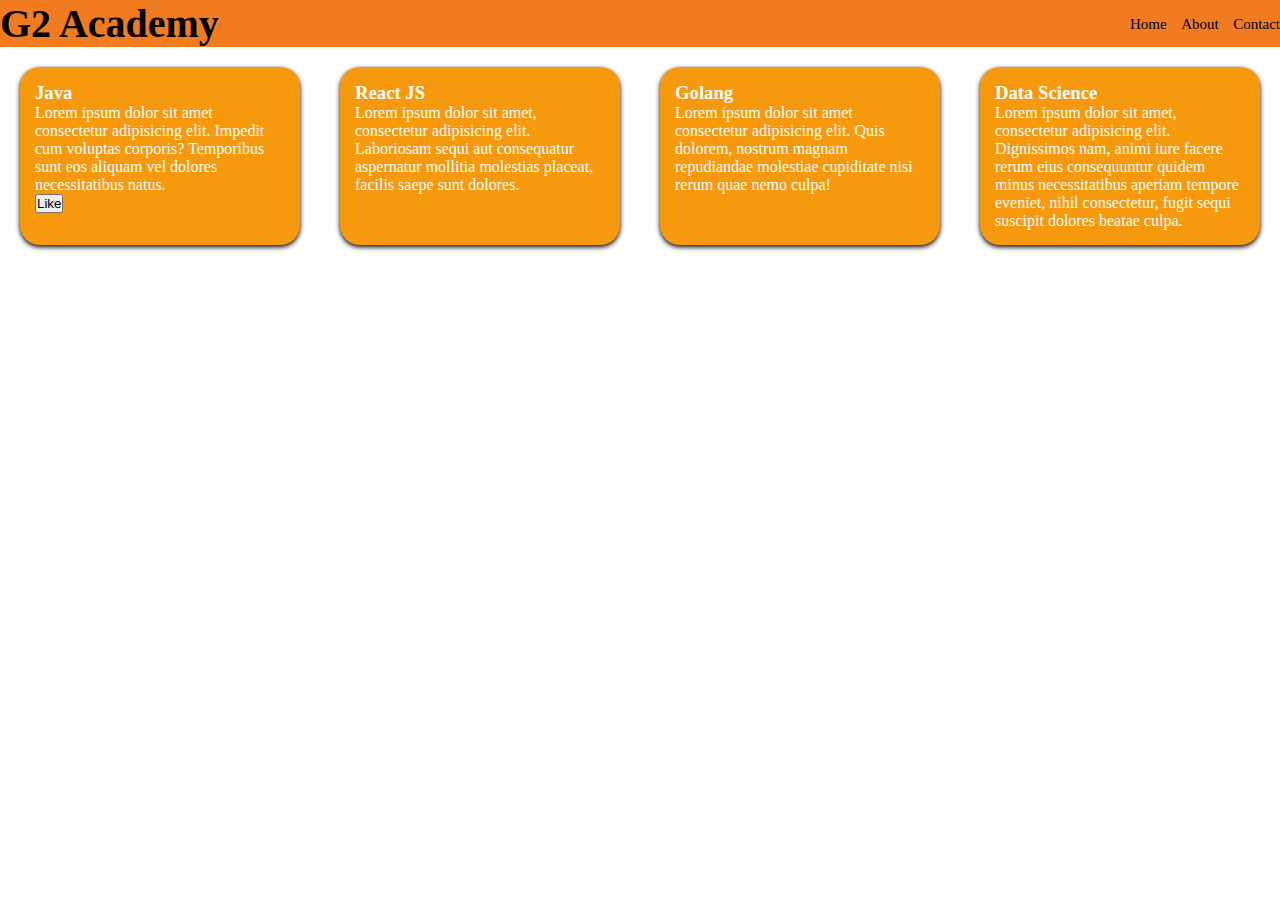
<file: index.html>
<!DOCTYPE html>
<html lang="en">
<head>
    <meta charset="UTF-8">
    <meta http-equiv="X-UA-Compatible" content="IE=edge">
    <meta name="viewport" content="width=device-width, initial-scale=1.0">
    <link rel="stylesheet" href="style.css">
    <title>G2 Academy - Batch September 2022</title>
</head>
<body>
    <div class="navbar">
        <div class="logo">G2 Academy</div>
        <ul class="menu">
            <li><a href="#">Home</a></li>
            <li><a href="#">About</a></li>
            <li><a href="#">Contact</a></li>
        </ul>
    </div>

    <div class="container">
        <div class="card">
            <h3>Java</h3>
            <p>Lorem ipsum dolor sit amet consectetur adipisicing elit. Impedit cum voluptas corporis? Temporibus sunt eos aliquam vel dolores necessitatibus natus.</p>
            <button>Like</button>
        </div>
        <div class="card">
            <h3>React JS</h3>
            <p>Lorem ipsum dolor sit amet, consectetur adipisicing elit. Laboriosam sequi aut consequatur aspernatur mollitia molestias placeat, facilis saepe sunt dolores.</p>
        </div>
        <div class="card">
            <h3>Golang</h3>
            <p>Lorem ipsum dolor sit amet consectetur adipisicing elit. Quis dolorem, nostrum magnam repudiandae molestiae cupiditate nisi rerum quae nemo culpa!</p>
        </div>
        <div class="card">
            <h3>Data Science</h3>
            <p>Lorem ipsum dolor sit amet, consectetur adipisicing elit. Dignissimos nam, animi iure facere rerum eius consequuntur quidem minus necessitatibus aperiam tempore eveniet, nihil consectetur, fugit sequi suscipit dolores beatae culpa.</p>
        </div>
    </div>
</body>
</html>
</file>
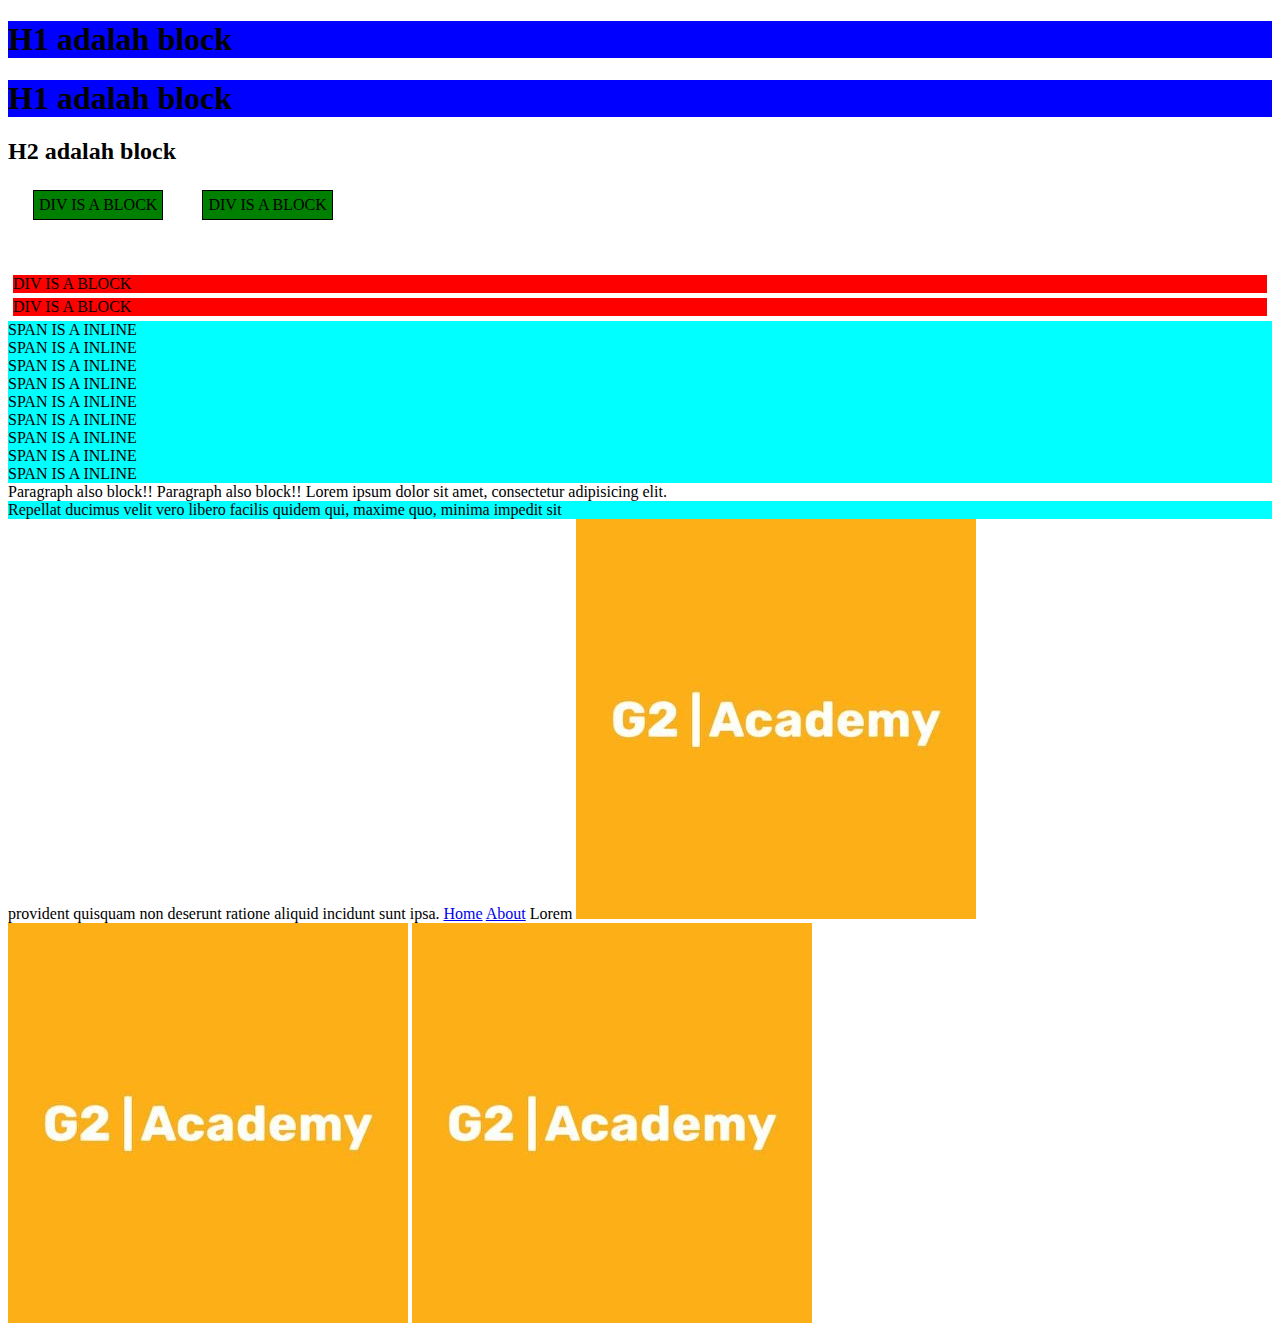
<file: display.html>
<!DOCTYPE html>
<html lang="en">
  <head>
    <meta charset="UTF-8" />
    <meta http-equiv="X-UA-Compatible" content="IE=edge" />
    <meta name="viewport" content="width=device-width, initial-scale=1.0" />
    <title>FLOW LAYOUT</title>
    <style>
        h1 {
            background-color: blue;
        }

        div {
            background-color: red;
            margin: 5px;
            /* display: inline; */
        }

        .box {
           background-color: green; 
           display: inline-block;
           padding: 5px;
           border: 1px solid black;
           margin-left: 25px;
           margin-right: 10px;
           margin-bottom: 50px;
        }

        span {
            background-color: aqua;
            display: block;
        }

        p {
            display: inline;
        }

    </style>
  </head>
  <body>
    <h1>H1 adalah block</h1>
    <h1>H1 adalah block</h1>
    <h2>H2 adalah block</h2>
    <div class="box">DIV IS A BLOCK</div>
    <div class="box">DIV IS A BLOCK</div>
    <div>DIV IS A BLOCK</div>
    <div>DIV IS A BLOCK</div>

    <span>SPAN IS A INLINE</span>
    <span>SPAN IS A INLINE</span>
    <span>SPAN IS A INLINE</span>
    <span>SPAN IS A INLINE</span>
    <span>SPAN IS A INLINE</span>
    <span>SPAN IS A INLINE</span>
    <span>SPAN IS A INLINE</span>
    <span>SPAN IS A INLINE</span>
    <span>SPAN IS A INLINE</span>

    <p>Paragraph also block!!</p>
    <p>Paragraph also block!!</p>
    <p>Lorem ipsum dolor sit amet, consectetur adipisicing elit. <span>Repellat ducimus velit vero libero facilis quidem qui, maxime quo, minima impedit sit</span> provident quisquam non deserunt ratione aliquid incidunt sunt ipsa.</p>

    <a href="#">Home</a>
    <a href="#">About</a>
    <p>Lorem</p>

    <!-- IMG IS A INLINE-->
    <img src="./assets/g2academy.jpeg" />
    <img src="./assets/g2academy.jpeg" />
    <img src="./assets/g2academy.jpeg" />
  </body>
</html>
</file>
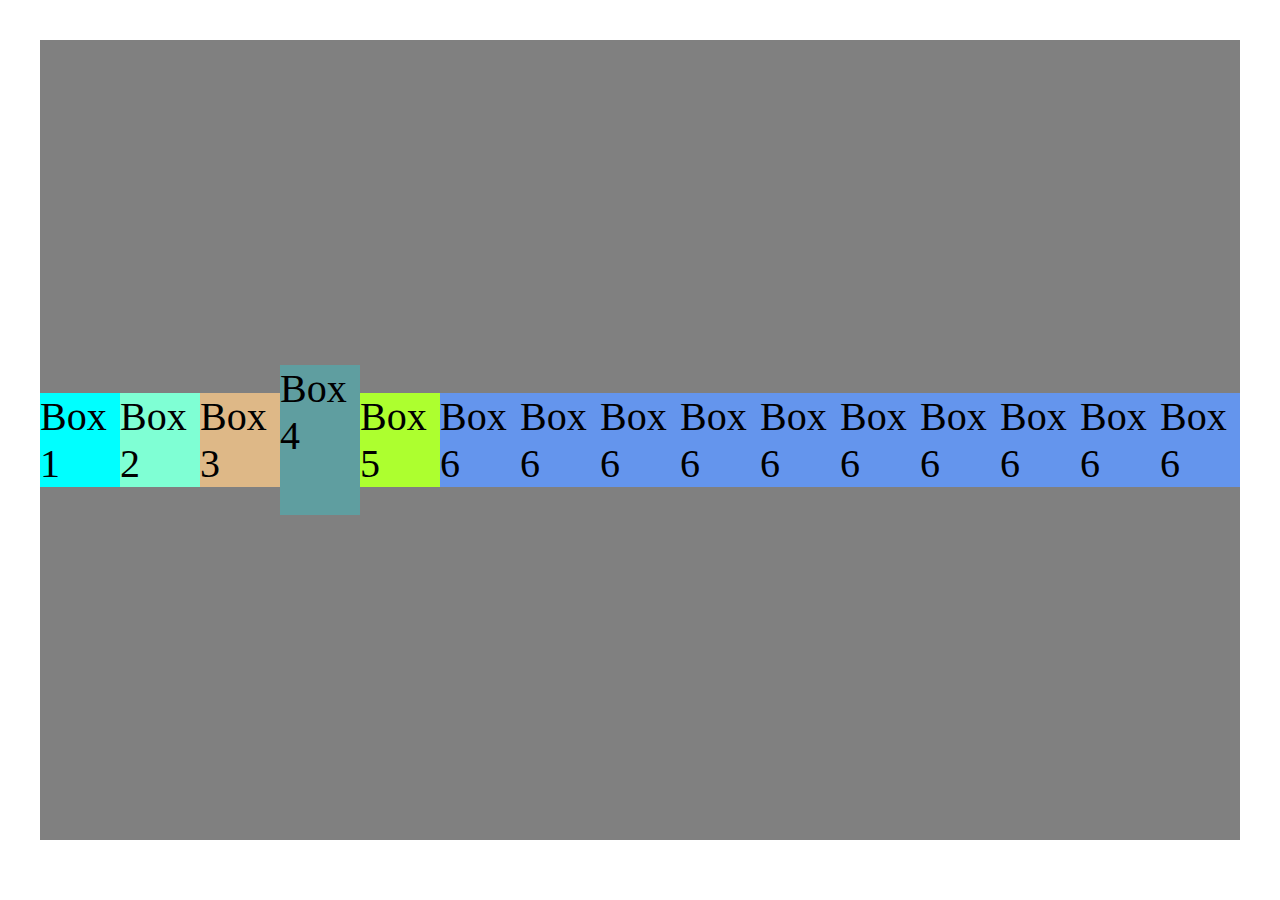
<file: flexbox.html>
<!DOCTYPE html>
<html lang="en">
<head>
    <meta charset="UTF-8">
    <meta http-equiv="X-UA-Compatible" content="IE=edge">
    <meta name="viewport" content="width=device-width, initial-scale=1.0">
    <link rel="stylesheet" href="style-flex.css">
    <title>FLEXBOX</title>
</head>
<body>
    <div class="container">
        <div class="box1">Box 1</div>
        <div class="box2">Box 2</div>
        <div class="box3">Box 3</div>
        <div class="box4">Box 4</div>
        <div class="box5">Box 5</div>
        <div class="box6">Box 6</div>
        <div class="box6">Box 6</div>
        <div class="box6">Box 6</div>
        <div class="box6">Box 6</div>
        <div class="box6">Box 6</div>
        <div class="box6">Box 6</div>
        <div class="box6">Box 6</div>
        <div class="box6">Box 6</div>
        <div class="box6">Box 6</div>
        <div class="box6">Box 6</div>
    </div>

</body>
</html>
</file>
<file: style.css>
* {
    margin: 0;
    padding: 0;
    box-sizing: border-box;
}

.navbar {
    display: flex;
    justify-content: space-between;
    background-color: #f27b20;
    align-items: center;
}

.logo {
    font-weight: bold;
    font-size: 40px;
}

.menu {
    display: flex;
    width: 150px;
    justify-content: space-between;
}

.container {
    display: flex;
    justify-content: space-evenly;
}

.card {
    background-color: #f7990c;
    color: white;
    margin: 20px;
    padding: 15px;
    flex: 1;
    box-shadow: 0 2px 5px black;
    border-radius: 20px;
    opacity: 1;
}

.card:hover {
    box-shadow: 1px 5px 10px black;
}

ul {
    list-style-type: none;
}

a {
    color: black;
    font-size: 15px;
    text-decoration: none;
}

a:hover {
    color: white;
    font-weight: bold;
}

@media screen and (max-width: 768px) {
    .container {
        flex-direction: column;
    }
}

@media screen and (max-width: 500px) {
    h3 {
        text-align: center;
    }
}
</file>
<file: style-flex.css>
* {
    margin: 0;
    padding: 0;
    box-sizing: border-box;
}

.container {
    background-color: grey;
    margin: 40px;
    font-size: 40px;
    display: flex;
    align-items: center; /* cross axis*/
    justify-content:space-around; /*main axis */
    /* flex-direction: row-reverse; */
    height: 800px;
}

.box1 {
    background-color: aqua;
}

.box2 {
    background-color: aquamarine;
}

.box3 {
    background-color: burlywood;
}

.box4 {
    background-color: cadetblue;
    height: 150px;
}

.box5 {
    background-color: greenyellow;
}

.box6 {
    background-color: cornflowerblue;
}

@media screen and (max-width: 1077px){
    .container {
        flex-direction: column;
        align-items: stretch;
    }
}
</file>
